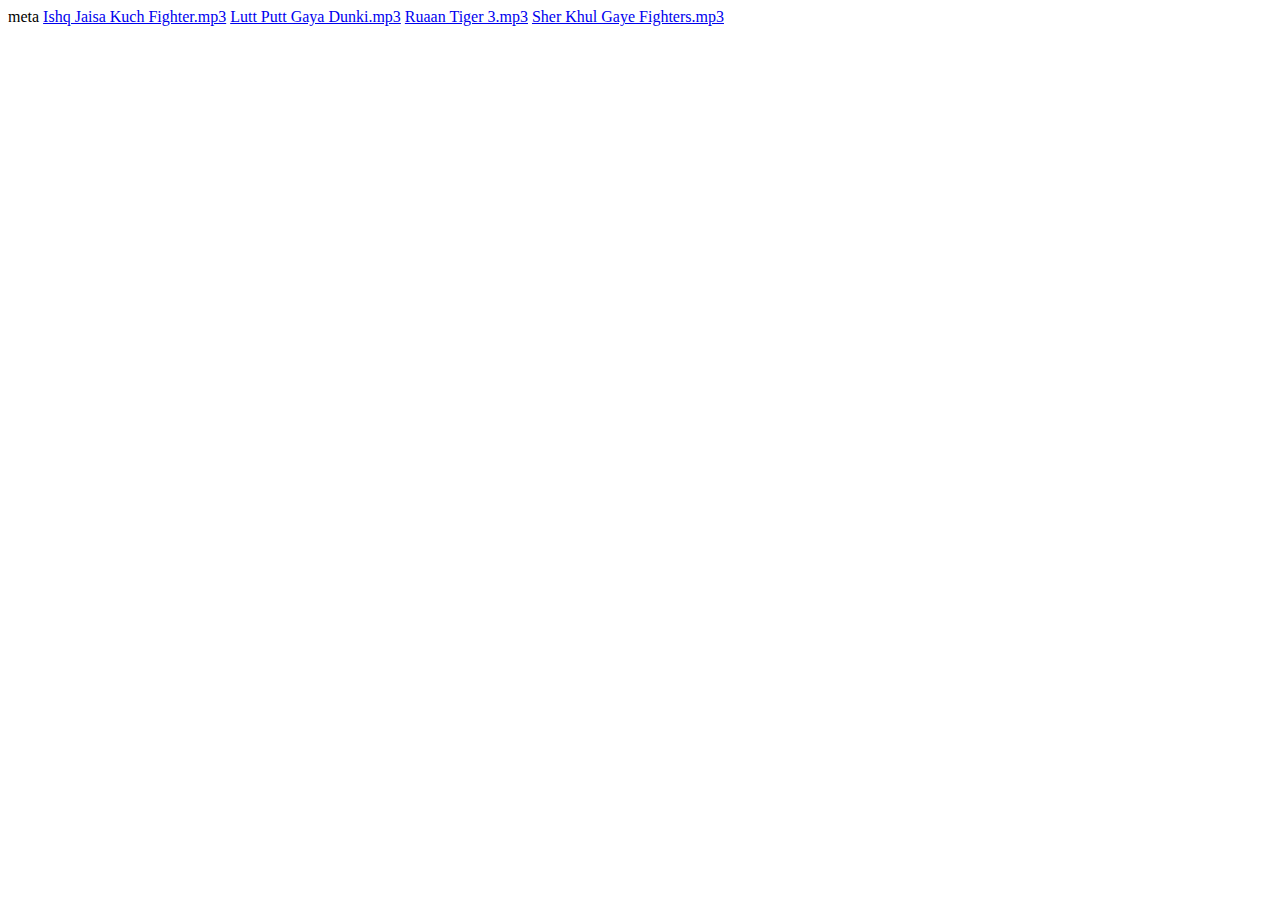
<file: song.html>
<!DOCTYPE html>
<html>
  <head>
    <meta http-equiv="content-type" content="text/html; charset=utf-8" />
    <meta name="viewport" content="width=device-width, initial-scale=1.0">
    <title></title>
    meta
  </head>
  <body>
    <a href="/songs/Ishq Jaisa Kuch Fighter.mp3">Ishq Jaisa Kuch Fighter.mp3</a>
    <a href="/songs/Lutt Putt Gaya Dunki.mp3">Lutt Putt Gaya Dunki.mp3</a>
    <a href="/songs/Ruaan Tiger 3.mp3">Ruaan Tiger 3.mp3</a>
    <a href="/songs/Sher Khul Gaye Fighters.mp3">Sher Khul Gaye Fighters.mp3</a>
    
  </body>
</html>
</file>
